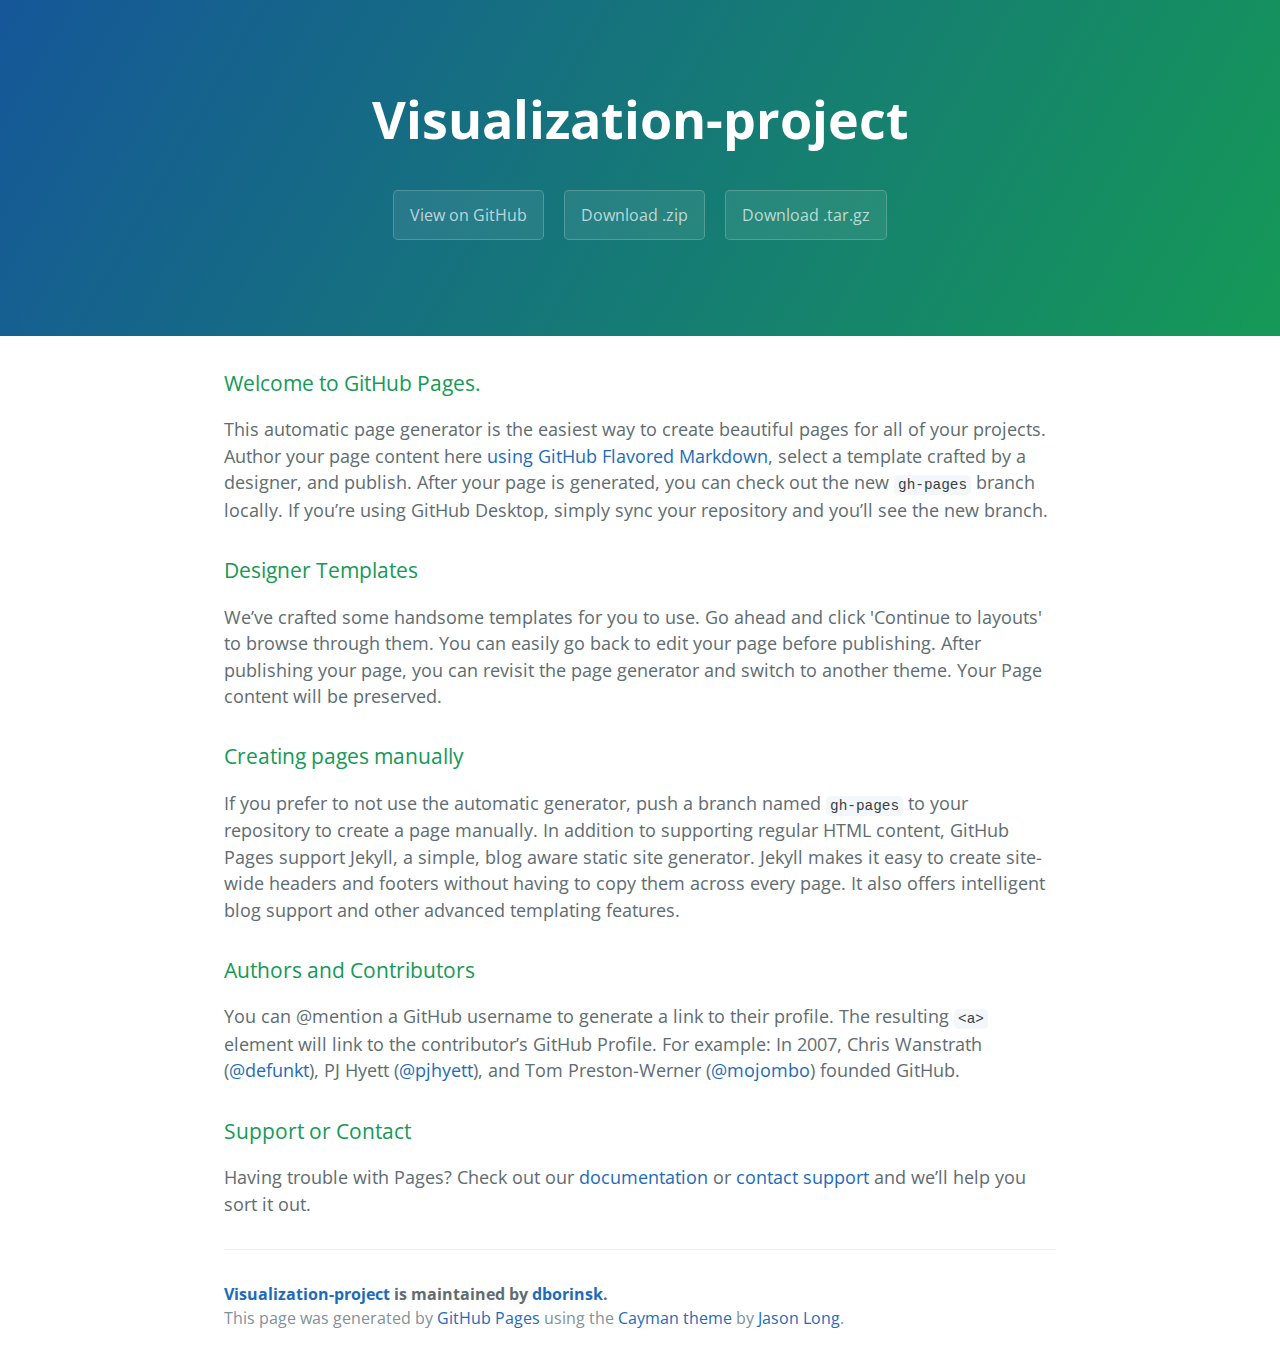
<file: index.html>
<!DOCTYPE html>
<html lang="en-us">
  <head>
    <meta charset="UTF-8">
    <title>Visualization-project by dborinsk</title>
    <meta name="viewport" content="width=device-width, initial-scale=1">
    <link rel="stylesheet" type="text/css" href="stylesheets/normalize.css" media="screen">
    <link href='https://fonts.googleapis.com/css?family=Open+Sans:400,700' rel='stylesheet' type='text/css'>
    <link rel="stylesheet" type="text/css" href="stylesheets/stylesheet.css" media="screen">
    <link rel="stylesheet" type="text/css" href="stylesheets/github-light.css" media="screen">
  </head>
  <body>
    <section class="page-header">
      <h1 class="project-name">Visualization-project</h1>
      <h2 class="project-tagline"></h2>
      <a href="https://github.com/dborinsk/Visualization-project" class="btn">View on GitHub</a>
      <a href="https://github.com/dborinsk/Visualization-project/zipball/master" class="btn">Download .zip</a>
      <a href="https://github.com/dborinsk/Visualization-project/tarball/master" class="btn">Download .tar.gz</a>
    </section>

    <section class="main-content">
      <h3>
<a id="welcome-to-github-pages" class="anchor" href="#welcome-to-github-pages" aria-hidden="true"><span aria-hidden="true" class="octicon octicon-link"></span></a>Welcome to GitHub Pages.</h3>

<p>This automatic page generator is the easiest way to create beautiful pages for all of your projects. Author your page content here <a href="https://guides.github.com/features/mastering-markdown/">using GitHub Flavored Markdown</a>, select a template crafted by a designer, and publish. After your page is generated, you can check out the new <code>gh-pages</code> branch locally. If you’re using GitHub Desktop, simply sync your repository and you’ll see the new branch.</p>

<h3>
<a id="designer-templates" class="anchor" href="#designer-templates" aria-hidden="true"><span aria-hidden="true" class="octicon octicon-link"></span></a>Designer Templates</h3>

<p>We’ve crafted some handsome templates for you to use. Go ahead and click 'Continue to layouts' to browse through them. You can easily go back to edit your page before publishing. After publishing your page, you can revisit the page generator and switch to another theme. Your Page content will be preserved.</p>

<h3>
<a id="creating-pages-manually" class="anchor" href="#creating-pages-manually" aria-hidden="true"><span aria-hidden="true" class="octicon octicon-link"></span></a>Creating pages manually</h3>

<p>If you prefer to not use the automatic generator, push a branch named <code>gh-pages</code> to your repository to create a page manually. In addition to supporting regular HTML content, GitHub Pages support Jekyll, a simple, blog aware static site generator. Jekyll makes it easy to create site-wide headers and footers without having to copy them across every page. It also offers intelligent blog support and other advanced templating features.</p>

<h3>
<a id="authors-and-contributors" class="anchor" href="#authors-and-contributors" aria-hidden="true"><span aria-hidden="true" class="octicon octicon-link"></span></a>Authors and Contributors</h3>

<p>You can @mention a GitHub username to generate a link to their profile. The resulting <code>&lt;a&gt;</code> element will link to the contributor’s GitHub Profile. For example: In 2007, Chris Wanstrath (<a href="https://github.com/defunkt" class="user-mention">@defunkt</a>), PJ Hyett (<a href="https://github.com/pjhyett" class="user-mention">@pjhyett</a>), and Tom Preston-Werner (<a href="https://github.com/mojombo" class="user-mention">@mojombo</a>) founded GitHub.</p>

<h3>
<a id="support-or-contact" class="anchor" href="#support-or-contact" aria-hidden="true"><span aria-hidden="true" class="octicon octicon-link"></span></a>Support or Contact</h3>

<p>Having trouble with Pages? Check out our <a href="https://help.github.com/pages">documentation</a> or <a href="https://github.com/contact">contact support</a> and we’ll help you sort it out.</p>

      <footer class="site-footer">
        <span class="site-footer-owner"><a href="https://github.com/dborinsk/Visualization-project">Visualization-project</a> is maintained by <a href="https://github.com/dborinsk">dborinsk</a>.</span>

        <span class="site-footer-credits">This page was generated by <a href="https://pages.github.com">GitHub Pages</a> using the <a href="https://github.com/jasonlong/cayman-theme">Cayman theme</a> by <a href="https://twitter.com/jasonlong">Jason Long</a>.</span>
      </footer>

    </section>

  
  </body>
</html>
</file>
<file: stylesheets/stylesheet.css>
* {
  box-sizing: border-box; }

body {
  padding: 0;
  margin: 0;
  font-family: "Open Sans", "Helvetica Neue", Helvetica, Arial, sans-serif;
  font-size: 16px;
  line-height: 1.5;
  color: #606c71; }

a {
  color: #1e6bb8;
  text-decoration: none; }
  a:hover {
    text-decoration: underline; }

.btn {
  display: inline-block;
  margin-bottom: 1rem;
  color: rgba(255, 255, 255, 0.7);
  background-color: rgba(255, 255, 255, 0.08);
  border-color: rgba(255, 255, 255, 0.2);
  border-style: solid;
  border-width: 1px;
  border-radius: 0.3rem;
  transition: color 0.2s, background-color 0.2s, border-color 0.2s; }
  .btn + .btn {
    margin-left: 1rem; }

.btn:hover {
  color: rgba(255, 255, 255, 0.8);
  text-decoration: none;
  background-color: rgba(255, 255, 255, 0.2);
  border-color: rgba(255, 255, 255, 0.3); }

@media screen and (min-width: 64em) {
  .btn {
    padding: 0.75rem 1rem; } }

@media screen and (min-width: 42em) and (max-width: 64em) {
  .btn {
    padding: 0.6rem 0.9rem;
    font-size: 0.9rem; } }

@media screen and (max-width: 42em) {
  .btn {
    display: block;
    width: 100%;
    padding: 0.75rem;
    font-size: 0.9rem; }
    .btn + .btn {
      margin-top: 1rem;
      margin-left: 0; } }

.page-header {
  color: #fff;
  text-align: center;
  background-color: #159957;
  background-image: linear-gradient(120deg, #155799, #159957); }

@media screen and (min-width: 64em) {
  .page-header {
    padding: 5rem 6rem; } }

@media screen and (min-width: 42em) and (max-width: 64em) {
  .page-header {
    padding: 3rem 4rem; } }

@media screen and (max-width: 42em) {
  .page-header {
    padding: 2rem 1rem; } }

.project-name {
  margin-top: 0;
  margin-bottom: 0.1rem; }

@media screen and (min-width: 64em) {
  .project-name {
    font-size: 3.25rem; } }

@media screen and (min-width: 42em) and (max-width: 64em) {
  .project-name {
    font-size: 2.25rem; } }

@media screen and (max-width: 42em) {
  .project-name {
    font-size: 1.75rem; } }

.project-tagline {
  margin-bottom: 2rem;
  font-weight: normal;
  opacity: 0.7; }

@media screen and (min-width: 64em) {
  .project-tagline {
    font-size: 1.25rem; } }

@media screen and (min-width: 42em) and (max-width: 64em) {
  .project-tagline {
    font-size: 1.15rem; } }

@media screen and (max-width: 42em) {
  .project-tagline {
    font-size: 1rem; } }

.main-content :first-child {
  margin-top: 0; }
.main-content img {
  max-width: 100%; }
.main-content h1, .main-content h2, .main-content h3, .main-content h4, .main-content h5, .main-content h6 {
  margin-top: 2rem;
  margin-bottom: 1rem;
  font-weight: normal;
  color: #159957; }
.main-content p {
  margin-bottom: 1em; }
.main-content code {
  padding: 2px 4px;
  font-family: Consolas, "Liberation Mono", Menlo, Courier, monospace;
  font-size: 0.9rem;
  color: #383e41;
  background-color: #f3f6fa;
  border-radius: 0.3rem; }
.main-content pre {
  padding: 0.8rem;
  margin-top: 0;
  margin-bottom: 1rem;
  font: 1rem Consolas, "Liberation Mono", Menlo, Courier, monospace;
  color: #567482;
  word-wrap: normal;
  background-color: #f3f6fa;
  border: solid 1px #dce6f0;
  border-radius: 0.3rem; }
  .main-content pre > code {
    padding: 0;
    margin: 0;
    font-size: 0.9rem;
    color: #567482;
    word-break: normal;
    white-space: pre;
    background: transparent;
    border: 0; }
.main-content .highlight {
  margin-bottom: 1rem; }
  .main-content .highlight pre {
    margin-bottom: 0;
    word-break: normal; }
.main-content .highlight pre, .main-content pre {
  padding: 0.8rem;
  overflow: auto;
  font-size: 0.9rem;
  line-height: 1.45;
  border-radius: 0.3rem; }
.main-content pre code, .main-content pre tt {
  display: inline;
  max-width: initial;
  padding: 0;
  margin: 0;
  overflow: initial;
  line-height: inherit;
  word-wrap: normal;
  background-color: transparent;
  border: 0; }
  .main-content pre code:before, .main-content pre code:after, .main-content pre tt:before, .main-content pre tt:after {
    content: normal; }
.main-content ul, .main-content ol {
  margin-top: 0; }
.main-content blockquote {
  padding: 0 1rem;
  margin-left: 0;
  color: #819198;
  border-left: 0.3rem solid #dce6f0; }
  .main-content blockquote > :first-child {
    margin-top: 0; }
  .main-content blockquote > :last-child {
    margin-bottom: 0; }
.main-content table {
  display: block;
  width: 100%;
  overflow: auto;
  word-break: normal;
  word-break: keep-all; }
  .main-content table th {
    font-weight: bold; }
  .main-content table th, .main-content table td {
    padding: 0.5rem 1rem;
    border: 1px solid #e9ebec; }
.main-content dl {
  padding: 0; }
  .main-content dl dt {
    padding: 0;
    margin-top: 1rem;
    font-size: 1rem;
    font-weight: bold; }
  .main-content dl dd {
    padding: 0;
    margin-bottom: 1rem; }
.main-content hr {
  height: 2px;
  padding: 0;
  margin: 1rem 0;
  background-color: #eff0f1;
  border: 0; }

@media screen and (min-width: 64em) {
  .main-content {
    max-width: 64rem;
    padding: 2rem 6rem;
    margin: 0 auto;
    font-size: 1.1rem; } }

@media screen and (min-width: 42em) and (max-width: 64em) {
  .main-content {
    padding: 2rem 4rem;
    font-size: 1.1rem; } }

@media screen and (max-width: 42em) {
  .main-content {
    padding: 2rem 1rem;
    font-size: 1rem; } }

.site-footer {
  padding-top: 2rem;
  margin-top: 2rem;
  border-top: solid 1px #eff0f1; }

.site-footer-owner {
  display: block;
  font-weight: bold; }

.site-footer-credits {
  color: #819198; }

@media screen and (min-width: 64em) {
  .site-footer {
    font-size: 1rem; } }

@media screen and (min-width: 42em) and (max-width: 64em) {
  .site-footer {
    font-size: 1rem; } }

@media screen and (max-width: 42em) {
  .site-footer {
    font-size: 0.9rem; } }
</file>
<file: stylesheets/github-light.css>
/*
The MIT License (MIT)

Copyright (c) 2016 GitHub, Inc.

Permission is hereby granted, free of charge, to any person obtaining a copy
of this software and associated documentation files (the "Software"), to deal
in the Software without restriction, including without limitation the rights
to use, copy, modify, merge, publish, distribute, sublicense, and/or sell
copies of the Software, and to permit persons to whom the Software is
furnished to do so, subject to the following conditions:

The above copyright notice and this permission notice shall be included in all
copies or substantial portions of the Software.

THE SOFTWARE IS PROVIDED "AS IS", WITHOUT WARRANTY OF ANY KIND, EXPRESS OR
IMPLIED, INCLUDING BUT NOT LIMITED TO THE WARRANTIES OF MERCHANTABILITY,
FITNESS FOR A PARTICULAR PURPOSE AND NONINFRINGEMENT. IN NO EVENT SHALL THE
AUTHORS OR COPYRIGHT HOLDERS BE LIABLE FOR ANY CLAIM, DAMAGES OR OTHER
LIABILITY, WHETHER IN AN ACTION OF CONTRACT, TORT OR OTHERWISE, ARISING FROM,
OUT OF OR IN CONNECTION WITH THE SOFTWARE OR THE USE OR OTHER DEALINGS IN THE
SOFTWARE.

*/

.pl-c /* comment */ {
  color: #969896;
}

.pl-c1 /* constant, variable.other.constant, support, meta.property-name, support.constant, support.variable, meta.module-reference, markup.raw, meta.diff.header */,
.pl-s .pl-v /* string variable */ {
  color: #0086b3;
}

.pl-e /* entity */,
.pl-en /* entity.name */ {
  color: #795da3;
}

.pl-smi /* variable.parameter.function, storage.modifier.package, storage.modifier.import, storage.type.java, variable.other */,
.pl-s .pl-s1 /* string source */ {
  color: #333;
}

.pl-ent /* entity.name.tag */ {
  color: #63a35c;
}

.pl-k /* keyword, storage, storage.type */ {
  color: #a71d5d;
}

.pl-s /* string */,
.pl-pds /* punctuation.definition.string, string.regexp.character-class */,
.pl-s .pl-pse .pl-s1 /* string punctuation.section.embedded source */,
.pl-sr /* string.regexp */,
.pl-sr .pl-cce /* string.regexp constant.character.escape */,
.pl-sr .pl-sre /* string.regexp source.ruby.embedded */,
.pl-sr .pl-sra /* string.regexp string.regexp.arbitrary-repitition */ {
  color: #183691;
}

.pl-v /* variable */ {
  color: #ed6a43;
}

.pl-id /* invalid.deprecated */ {
  color: #b52a1d;
}

.pl-ii /* invalid.illegal */ {
  color: #f8f8f8;
  background-color: #b52a1d;
}

.pl-sr .pl-cce /* string.regexp constant.character.escape */ {
  font-weight: bold;
  color: #63a35c;
}

.pl-ml /* markup.list */ {
  color: #693a17;
}

.pl-mh /* markup.heading */,
.pl-mh .pl-en /* markup.heading entity.name */,
.pl-ms /* meta.separator */ {
  font-weight: bold;
  color: #1d3e81;
}

.pl-mq /* markup.quote */ {
  color: #008080;
}

.pl-mi /* markup.italic */ {
  font-style: italic;
  color: #333;
}

.pl-mb /* markup.bold */ {
  font-weight: bold;
  color: #333;
}

.pl-md /* markup.deleted, meta.diff.header.from-file */ {
  color: #bd2c00;
  background-color: #ffecec;
}

.pl-mi1 /* markup.inserted, meta.diff.header.to-file */ {
  color: #55a532;
  background-color: #eaffea;
}

.pl-mdr /* meta.diff.range */ {
  font-weight: bold;
  color: #795da3;
}

.pl-mo /* meta.output */ {
  color: #1d3e81;
}
</file>
